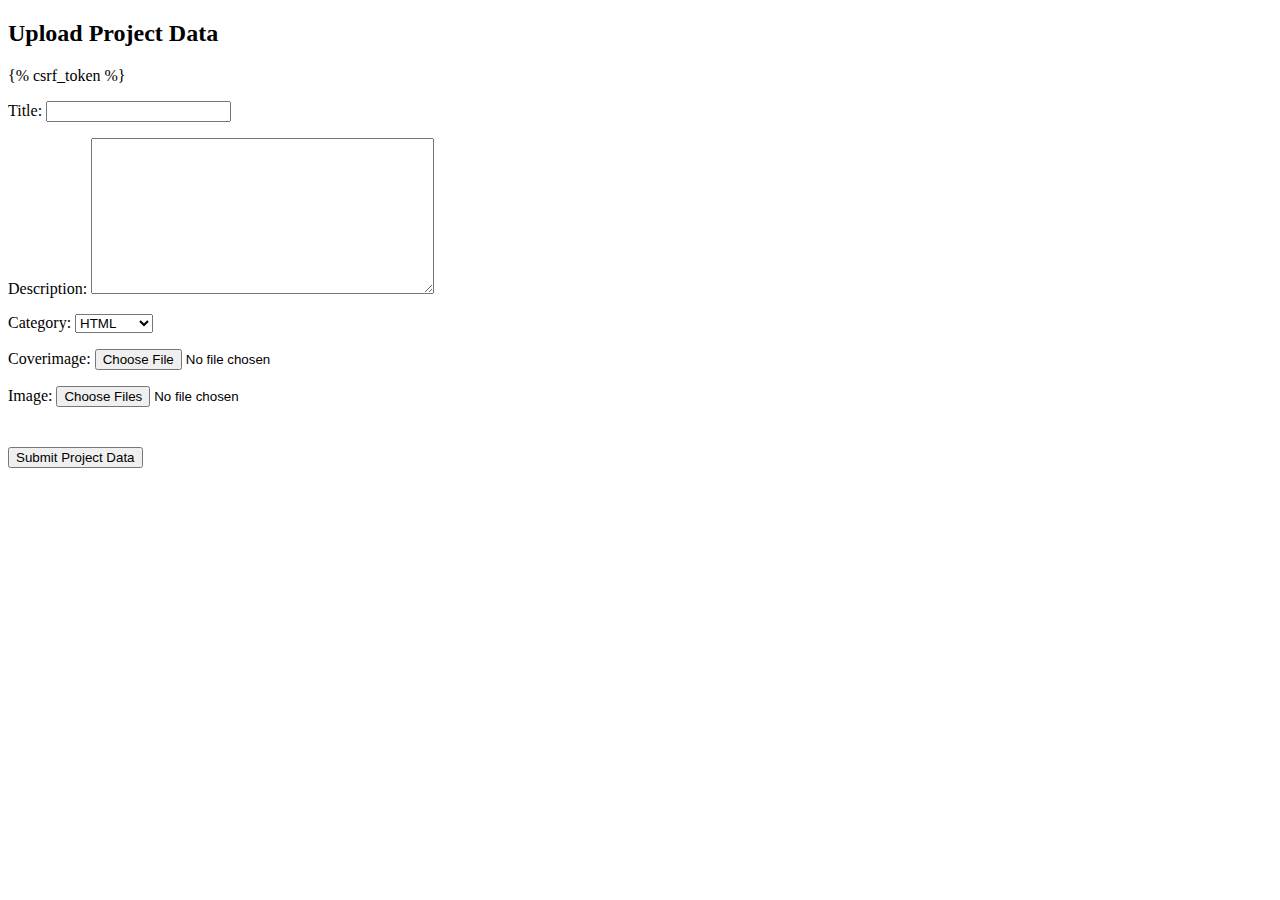
<file: mainapp/templates/upload.html>
<!DOCTYPE html>
<html lang="en">

<head>
    <meta charset="UTF-8">
    <meta name="viewport" content="width=device-width, initial-scale=1.0">
    <title>Upload Project Data</title>
    <style>
        .image-preview {
            display: flex;
            flex-wrap: wrap;
            gap: 20px;
            margin-top: 20px;
        }

        .image-container {
            text-align: center;
        }

        .image-container img {
            max-width: 100px;
            max-height: 100px;
            display: block;
            margin: 0 auto;
        }

        .image-container p {
            font-size: 0.9em;
            margin-top: 5px;
        }
    </style>
</head>

<body>
    <div class="container">
        <div class="form-container">
            <h2>Upload Project Data</h2>
            <form method="post" enctype="multipart/form-data">
                {% csrf_token %}
                <p>
                    <label for="id_title">Title:</label>
                    <input type="text" name="title" maxlength="500" id="id_title">
                </p>

                <p>
                    <label for="id_description">Description:</label>
                    <textarea name="description" cols="40" rows="10" maxlength="5000" id="id_description"></textarea>
                </p>

                <p>
                    <label for="id_category">Category:</label>
                    <select name="category" id="id_category">
                        <option value="HTML" selected>HTML</option>
                        <option value="JS">JS</option>
                        <option value="DJANGO">DJANGO</option>
                        <option value="NATIVE">NATIVE</option>
                        <option value="REACT">REACT</option>
                        <option value="NEXT">NEXT</option>
                        <option value="GATSBY">GATSBY</option>
                    </select>
                </p>

                <p>
                    <label for="id_coverimage">Coverimage:</label>
                    <input type="file" name="coverimage" accept="image/*" id="id_coverimage">
                </p>

                <p>
                    <label for="id_image">Image:</label>
                    <input type="file" name="image" accept="image/*" multiple required id="id_image">
                </p>

                <div id="compression-info"></div> <!-- Container to display size info -->
                <div class="image-preview" id="original-preview"></div> <!-- Container for original image previews -->
                <div class="image-preview" id="compressed-preview"></div> <!-- Container for compressed image previews -->

                <button type="submit">Submit Project Data</button>
            </form>
        </div>
    </div>

    <script>
        document.getElementById('id_image').addEventListener('change', handleImageCompression);

        async function handleImageCompression(event) {
            const files = event.target.files;
            const compressionInfoDiv = document.getElementById('compression-info');
            const originalPreviewDiv = document.getElementById('original-preview');
            const compressedPreviewDiv = document.getElementById('compressed-preview');

            compressionInfoDiv.innerHTML = ''; // Clear previous info
            originalPreviewDiv.innerHTML = ''; // Clear previous original previews
            compressedPreviewDiv.innerHTML = ''; // Clear previous compressed previews

            const compressedFiles = await Promise.all(Array.from(files).map(file => compressAndPreviewImage(file)));

            // Replace the original file input with the compressed files
            const dataTransfer = new DataTransfer();
            compressedFiles.forEach(file => dataTransfer.items.add(file));
            event.target.files = dataTransfer.files;
        }

        function compressAndPreviewImage(file) {
            return new Promise((resolve) => {
                const originalSizeMB = (file.size / (1024 * 1024)).toFixed(2); // Size before compression

                const reader = new FileReader();
                reader.readAsDataURL(file);
                reader.onload = function () {
                    const img = new Image();
                    img.src = reader.result;

                    img.onload = function () {
                        // Display original image preview
                        document.getElementById('original-preview').innerHTML += `
                            <div class="image-container">
                                <img src="${img.src}" alt="Original Image">
                                <p>Original Size: ${originalSizeMB} MB</p>
                            </div>
                        `;

                        const canvas = document.createElement('canvas');
                        const ctx = canvas.getContext('2d');
                        canvas.width = img.width;
                        canvas.height = img.height;

                        // Check for transparency
                        ctx.drawImage(img, 0, 0);
                        const imageData = ctx.getImageData(0, 0, canvas.width, canvas.height);
                        let hasTransparency = false;
                        for (let i = 0; i < imageData.data.length; i += 4) {
                            if (imageData.data[i + 3] < 255) { // Check alpha channel
                                hasTransparency = true;
                                break;
                            }
                        }

                        // If the image has transparency, draw it onto a white background first
                        if (hasTransparency) {
                            ctx.clearRect(0, 0, canvas.width, canvas.height); // Clear canvas
                            ctx.fillStyle = '#FFFFFF'; // Set background color to white
                            ctx.fillRect(0, 0, canvas.width, canvas.height); // Fill canvas with white
                        }

                        ctx.drawImage(img, 0, 0); // Draw the image again

                        canvas.toBlob((compressedBlob) => {
                            const compressedSizeMB = (compressedBlob.size / (1024 * 1024)).toFixed(2); // Size after compression
                            const compressedBlobUrl = URL.createObjectURL(compressedBlob);

                            // Display compressed image preview
                            document.getElementById('compressed-preview').innerHTML += `
                                <div class="image-container">
                                    <img src="${compressedBlobUrl}" alt="Compressed Image">
                                    <p>Compressed Size: ${compressedSizeMB} MB</p>
                                </div>
                            `;

                            const compressedFile = new File([compressedBlob], file.name, {
                                type: 'image/jpeg' // Assuming JPEG format for compression
                            });

                            resolve(compressedFile);
                        }, 'image/jpeg', 0.8); // Adjust quality/compression ratio
                    };
                };
            });
        }
    </script>
</body>

</html>
</file>
